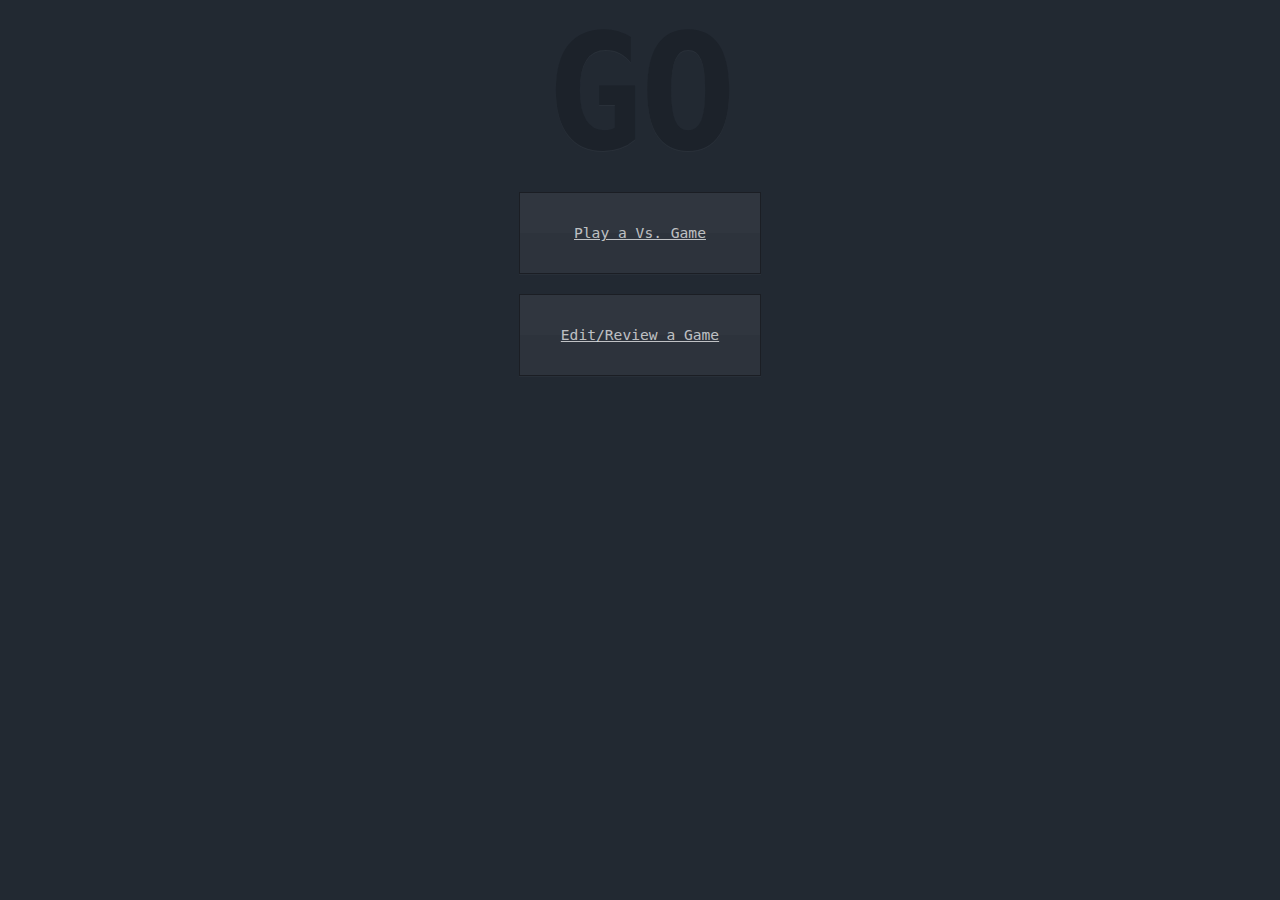
<file: resources/public/index.html>
<!doctype html>
<html>
    <head>
        <title>Play GO!</title>
	<meta charset="UTF-8">
	<link rel="stylesheet" type="text/css" href="css/style.css">
    </head>
    <body class="index">
      <h1>GO</h1>
      <a href="play-vs.html">Play a Vs. Game</a>
      <a href="edit.html">Edit/Review a Game</a>
    </body>
</html>
</file>
<file: resources/public/css/style.css>
* {
  padding: 0;
  margin: 0; }

body {
  background: #222932;
  font-family: monospace; }

#board-container {
  padding: 30px 400px 0 0;
  position: relative; }

#board {
  background: #d7b96a;
  width: 684px;
  height: 684px;
  margin: 0 auto;
  box-shadow: 0 30px 60px rgba(0, 0, 0, 0.32);
  top: 0;
  position: relative;
  opacity: 1;
  -webkit-transition: opacity 0.25s cubic-bezier(0.600, 0.040, 0.980, 0.335), 		                top 0.25s ease-out;
  -ms-transition: opacity 0.25s cubic-bezier(0.600, 0.040, 0.980, 0.335), 		                top 0.25s ease-out;
  -moz-transition: opacity 0.25s cubic-bezier(0.600, 0.040, 0.980, 0.335), 		                top 0.25s ease-out;
  -o-transition: opacity 0.25s cubic-bezier(0.600, 0.040, 0.980, 0.335), 		                top 0.25s ease-out;
  transition: opacity 0.25s cubic-bezier(0.600, 0.040, 0.980, 0.335), 		                top 0.25s ease-out; }
  .preload #board {
    top: -15px;
    opacity: 0; }
  #board li {
    position: relative;
    display: block;
    float: left; }
    #board li:not(.occupied) {
      cursor: pointer; }
    #board li.occupied {
      cursor: default; }
    #board li:before, #board li:after {
      content: '';
      position: absolute;
      background: #333; }
    #board li:before {
      height: 1px;
      width: 100%;
      top: 50%; }
    #board li:after {
      width: 1px;
      height: 100%;
      left: 50%; }
    #board li:first-of-type:before {
      width: 50%;
      left: 50%; }
    #board li:last-of-type:before {
      width: 50%; }
    #board li b, #board li i {
      display: block;
      position: absolute;
      z-index: 98;
      border-radius: 100%;
      z-index: 99;
      top: 50%;
      left: 50%; }
    #board li b {
      background: #333; }
    #board li i {
      background: #e8e8e8; }
  #board ul:first-of-type li:after {
    height: 50%;
    top: 50%; }
  #board ul:last-of-type li:after {
    height: 50%; }
  #board.turn-black li:not(.occupied):hover {
    background-color: rgba(51, 51, 51, 0.09); }
  #board.turn-white li:not(.occupied):hover {
    background-color: rgba(238, 238, 238, 0.24); }

#sidebar {
  height: 100%;
  width: 360px;
  padding: 20px;
  overflow: auto;
  position: fixed;
  top: 0;
  right: 0;
  background: #f2f2f2;
  opacity: 1;
  -webkit-transition: all 0.25s ease-in-out;
  -ms-transition: all 0.25s ease-in-out;
  -moz-transition: all 0.25s ease-in-out;
  -o-transition: all 0.25s ease-in-out;
  transition: all 0.25s ease-in-out; }
  .preload #sidebar {
    opacity: 0;
    margin-right: -400px; }

#history-buttons a {
  display: inline-block;
  padding: 10px;
  border: 1px solid #ccc;
  border-radius: 3px;
  color: #555;
  background: #e8e8e8;
  text-decoration: none;
  text-transform: uppercase;
  margin-right: 8px; }
  #history-buttons a:hover {
    background-color: #fff;
    position: relative;
    top: -1px;
    box-shadow: 0 1px 0 rgba(204, 204, 204, 0.75); }
  #history-buttons a:active {
    top: 0;
    border-bottom-width: 1px; }

#mode-switcher {
  padding-top: 20px;
  margin-top: 20px;
  border-top: 1px solid #ccc; }
  #mode-switcher label {
    margin-left: 5px;
    cursor: pointer; }
  #mode-switcher div {
    margin-bottom: 1em; }

#history-slider {
  margin-bottom: 20px; }
  #history-slider h3 {
    margin-bottom: 0.5em; }
  #history-slider input {
    transform: scale(3);
    width: 100%; }

#username-form {
  margin-bottom: 20px; }
  #username-form input[type="text"] {
    width: 340px;
    display: block;
    border: 1px solid #aaa;
    padding: 10px;
    font-family: monospace;
    font-size: 20px; }
  #username-form h4 {
    margin-bottom: 1em; }
  #username-form a.submit {
    font-size: 24px;
    margin-top: 10px; }

#whose-turn {
  padding: 20px;
  text-align: center;
  font-weight: bold; }
  #whose-turn.mine {
    border: 1px solid #119945;
    background: rgba(17, 153, 69, 0.15);
    color: #0c6b30; }
    #whose-turn.mine:after {
      content: "It's Your Turn"; }
  #whose-turn.opponent {
    border: 1px solid #777777;
    background: rgba(119, 119, 119, 0.15);
    color: #5e5e5e;
    opacity: 0.25; }
    #whose-turn.opponent:after {
      content: "It's not your turn"; }

#scoreboard {
  overflow: hidden;
  margin-top: 20px;
  padding-top: 20px;
  border-top: 1px solid #ccc; }
  #scoreboard .label, #scoreboard .black, #scoreboard .white {
    float: left;
    line-height: 40px; }
  #scoreboard .label {
    letter-spacing: -1px;
    margin-right: 20px; }
  #scoreboard .black, #scoreboard .white {
    margin-right: 20px;
    width: 40px;
    height: 40px;
    border-radius: 100%;
    text-align: center; }
  #scoreboard .black {
    background: #333;
    color: #eee;
    border: 1px solid #333; }
  #scoreboard .white {
    background: #fff;
    border: 1px solid #e5e5e5; }

.chat {
  width: 100%;
  margin-top: 20px;
  padding-top: 30px;
  border-top: 1px solid #ccc; }
  .chat h2 {
    color: #aaa;
    font-size: 1.125em;
    margin-bottom: 1em; }
  .chat .log {
    background: #fff;
    max-height: 200px;
    overflow: scroll;
    color: #999;
    font-size: 0.875em;
    box-shadow: 0 2px 4px rgba(0, 0, 0, 0.04); }
    .chat .log li {
      padding: 10px;
      border-bottom: 1px solid #eee;
      list-style-type: none;
      position: relative; }
      .chat .log li.opponent {
        color: #555;
        padding-left: 55px; }
        .chat .log li.opponent:before {
          content: "|=>";
          position: absolute;
          left: 25px; }
  .chat input[type="text"] {
    font-family: monospace;
    background: rgba(255, 255, 255, 0.85);
    display: block;
    padding: 8px;
    margin-top: 8px;
    width: 342px;
    border: 1px solid #ccc;
    box-shadow: inset 0 1px 3px rgba(0, 0, 0, 0.04); }
    .chat input[type="text"]::-webkit-input-placeholder {
      font-style: italic; }
    .chat input[type="text"]:-moz-input-placeholder {
      font-style: italic; }
    .chat input[type="text"]:-ie-input-placeholder {
      font-style: italic; }
    .chat input[type="text"]:-o-input-placeholder {
      font-style: italic; }
  .chat a.submit {
    position: absolute;
    top: -999px; }

#alert {
  position: absolute;
  top: -30px;
  right: 400px;
  transition: all 0.15s ease-in-out;
  -webkit-transition: all 0.15s ease-in-out;
  -moz-transition: all 0.15s ease-in-out;
  -o-transition: all 0.15s ease-in-out;
  margin: 20px;
  padding: 20px;
  opacity: 0;
  z-index: 999;
  font-weight: bold;
  border-radius: 6px;
  opacity: 1;
  top: 0; }
  #alert.err {
    background: rgba(255, 101, 101, 0.9);
    color: #443333; }
  #alert.success {
    background: rgba(101, 255, 101, 0.9);
    color: #334433; }

#board.nineteen li {
  height: 36px;
  width: 36px; }
  #board.nineteen li b, #board.nineteen li i {
    width: 34px;
    height: 34px;
    margin-top: -17px;
    margin-left: -17px; }
#board.nineteen ul:nth-of-type(4) li:nth-of-type(4) {
  background-image: url("data:image/svg+xml;utf8,<svg xmlns='http://www.w3.org/2000/svg' width='7px' height='7px'><rect fill='#333' x='0' y='0' width='100%' height='100%'/></svg>");
  background-position: center center;
  background-repeat: no-repeat; }
#board.nineteen ul:nth-of-type(4) li:nth-of-type(10) {
  background-image: url("data:image/svg+xml;utf8,<svg xmlns='http://www.w3.org/2000/svg' width='7px' height='7px'><rect fill='#333' x='0' y='0' width='100%' height='100%'/></svg>");
  background-position: center center;
  background-repeat: no-repeat; }
#board.nineteen ul:nth-of-type(4) li:nth-of-type(16) {
  background-image: url("data:image/svg+xml;utf8,<svg xmlns='http://www.w3.org/2000/svg' width='7px' height='7px'><rect fill='#333' x='0' y='0' width='100%' height='100%'/></svg>");
  background-position: center center;
  background-repeat: no-repeat; }
#board.nineteen ul:nth-of-type(10) li:nth-of-type(4) {
  background-image: url("data:image/svg+xml;utf8,<svg xmlns='http://www.w3.org/2000/svg' width='7px' height='7px'><rect fill='#333' x='0' y='0' width='100%' height='100%'/></svg>");
  background-position: center center;
  background-repeat: no-repeat; }
#board.nineteen ul:nth-of-type(10) li:nth-of-type(10) {
  background-image: url("data:image/svg+xml;utf8,<svg xmlns='http://www.w3.org/2000/svg' width='7px' height='7px'><rect fill='#333' x='0' y='0' width='100%' height='100%'/></svg>");
  background-position: center center;
  background-repeat: no-repeat; }
#board.nineteen ul:nth-of-type(10) li:nth-of-type(16) {
  background-image: url("data:image/svg+xml;utf8,<svg xmlns='http://www.w3.org/2000/svg' width='7px' height='7px'><rect fill='#333' x='0' y='0' width='100%' height='100%'/></svg>");
  background-position: center center;
  background-repeat: no-repeat; }
#board.nineteen ul:nth-of-type(16) li:nth-of-type(4) {
  background-image: url("data:image/svg+xml;utf8,<svg xmlns='http://www.w3.org/2000/svg' width='7px' height='7px'><rect fill='#333' x='0' y='0' width='100%' height='100%'/></svg>");
  background-position: center center;
  background-repeat: no-repeat; }
#board.nineteen ul:nth-of-type(16) li:nth-of-type(10) {
  background-image: url("data:image/svg+xml;utf8,<svg xmlns='http://www.w3.org/2000/svg' width='7px' height='7px'><rect fill='#333' x='0' y='0' width='100%' height='100%'/></svg>");
  background-position: center center;
  background-repeat: no-repeat; }
#board.nineteen ul:nth-of-type(16) li:nth-of-type(16) {
  background-image: url("data:image/svg+xml;utf8,<svg xmlns='http://www.w3.org/2000/svg' width='7px' height='7px'><rect fill='#333' x='0' y='0' width='100%' height='100%'/></svg>");
  background-position: center center;
  background-repeat: no-repeat; }

#board.thirteen li {
  height: 52.61538px;
  width: 52.61538px; }
  #board.thirteen li b, #board.thirteen li i {
    width: 50px;
    height: 50px;
    margin-top: -25px;
    margin-left: -25px; }
#board.thirteen ul:nth-of-type(4) li:nth-of-type(4) {
  background-image: url("data:image/svg+xml;utf8,<svg xmlns='http://www.w3.org/2000/svg' width='11px' height='11px'><rect fill='#333' x='0' y='0' width='100%' height='100%'/></svg>");
  background-position: center center;
  background-repeat: no-repeat; }
#board.thirteen ul:nth-of-type(4) li:nth-of-type(10) {
  background-image: url("data:image/svg+xml;utf8,<svg xmlns='http://www.w3.org/2000/svg' width='11px' height='11px'><rect fill='#333' x='0' y='0' width='100%' height='100%'/></svg>");
  background-position: center center;
  background-repeat: no-repeat; }
#board.thirteen ul:nth-of-type(7) li:nth-of-type(7) {
  background-image: url("data:image/svg+xml;utf8,<svg xmlns='http://www.w3.org/2000/svg' width='11px' height='11px'><rect fill='#333' x='0' y='0' width='100%' height='100%'/></svg>");
  background-position: center center;
  background-repeat: no-repeat; }
#board.thirteen ul:nth-of-type(10) li:nth-of-type(4) {
  background-image: url("data:image/svg+xml;utf8,<svg xmlns='http://www.w3.org/2000/svg' width='11px' height='11px'><rect fill='#333' x='0' y='0' width='100%' height='100%'/></svg>");
  background-position: center center;
  background-repeat: no-repeat; }
#board.thirteen ul:nth-of-type(10) li:nth-of-type(10) {
  background-image: url("data:image/svg+xml;utf8,<svg xmlns='http://www.w3.org/2000/svg' width='11px' height='11px'><rect fill='#333' x='0' y='0' width='100%' height='100%'/></svg>");
  background-position: center center;
  background-repeat: no-repeat; }

#board.nine li {
  height: 76px;
  width: 76px; }
  #board.nine li b, #board.nine li i {
    width: 72px;
    height: 72px;
    margin-top: -36px;
    margin-left: -36px; }
#board.nine ul:nth-of-type(3) li:nth-of-type(3) {
  background-image: url("data:image/svg+xml;utf8,<svg xmlns='http://www.w3.org/2000/svg' width='15px' height='15px'><rect fill='#333' x='0' y='0' width='100%' height='100%'/></svg>");
  background-position: center center;
  background-repeat: no-repeat; }
#board.nine ul:nth-of-type(3) li:nth-of-type(7) {
  background-image: url("data:image/svg+xml;utf8,<svg xmlns='http://www.w3.org/2000/svg' width='15px' height='15px'><rect fill='#333' x='0' y='0' width='100%' height='100%'/></svg>");
  background-position: center center;
  background-repeat: no-repeat; }
#board.nine ul:nth-of-type(5) li:nth-of-type(5) {
  background-image: url("data:image/svg+xml;utf8,<svg xmlns='http://www.w3.org/2000/svg' width='15px' height='15px'><rect fill='#333' x='0' y='0' width='100%' height='100%'/></svg>");
  background-position: center center;
  background-repeat: no-repeat; }
#board.nine ul:nth-of-type(7) li:nth-of-type(3) {
  background-image: url("data:image/svg+xml;utf8,<svg xmlns='http://www.w3.org/2000/svg' width='15px' height='15px'><rect fill='#333' x='0' y='0' width='100%' height='100%'/></svg>");
  background-position: center center;
  background-repeat: no-repeat; }
#board.nine ul:nth-of-type(7) li:nth-of-type(7) {
  background-image: url("data:image/svg+xml;utf8,<svg xmlns='http://www.w3.org/2000/svg' width='15px' height='15px'><rect fill='#333' x='0' y='0' width='100%' height='100%'/></svg>");
  background-position: center center;
  background-repeat: no-repeat; }

body.index h1 {
  text-transform: uppercase;
  color: #1c222a;
  text-align: center;
  letter-spacing: -3px;
  margin-bottom: -15px;
  font-weight: 800;
  font-size: 160px;
  text-shadow: 0 1px 0 rgba(255, 255, 255, 0.035); }
body.index a {
  display: block;
  width: 240px;
  line-height: 80px;
  margin: 20px auto;
  font-size: 1.125em;
  text-align: center;
  background: rgba(255, 255, 255, 0.05);
  color: rgba(255, 255, 255, 0.7);
  border-radius: px;
  border: 1px solid rgba(0, 0, 0, 0.4);
  box-shadow: 0 1px 0 rgba(255, 255, 255, 0.03), inset 0 40px 0 rgba(255, 255, 255, 0.015); }
  body.index a:hover {
    -webkit-transform: translateY(-1px);
    color: #eee;
    background: rgba(255, 255, 255, 0.085);
    border-bottom-width: 1px;
    box-shadow: 0 1px 0 rgba(0, 0, 0, 0.18), inset 0 40px 0 rgba(255, 255, 255, 0.02); }
  body.index a:active {
    -webkit-transform: translateY(0);
    box-shadow: 0 1px 0 rgba(255, 255, 255, 0.03), inset 0 40px 0 rgba(255, 255, 255, 0.01); }
</file>
